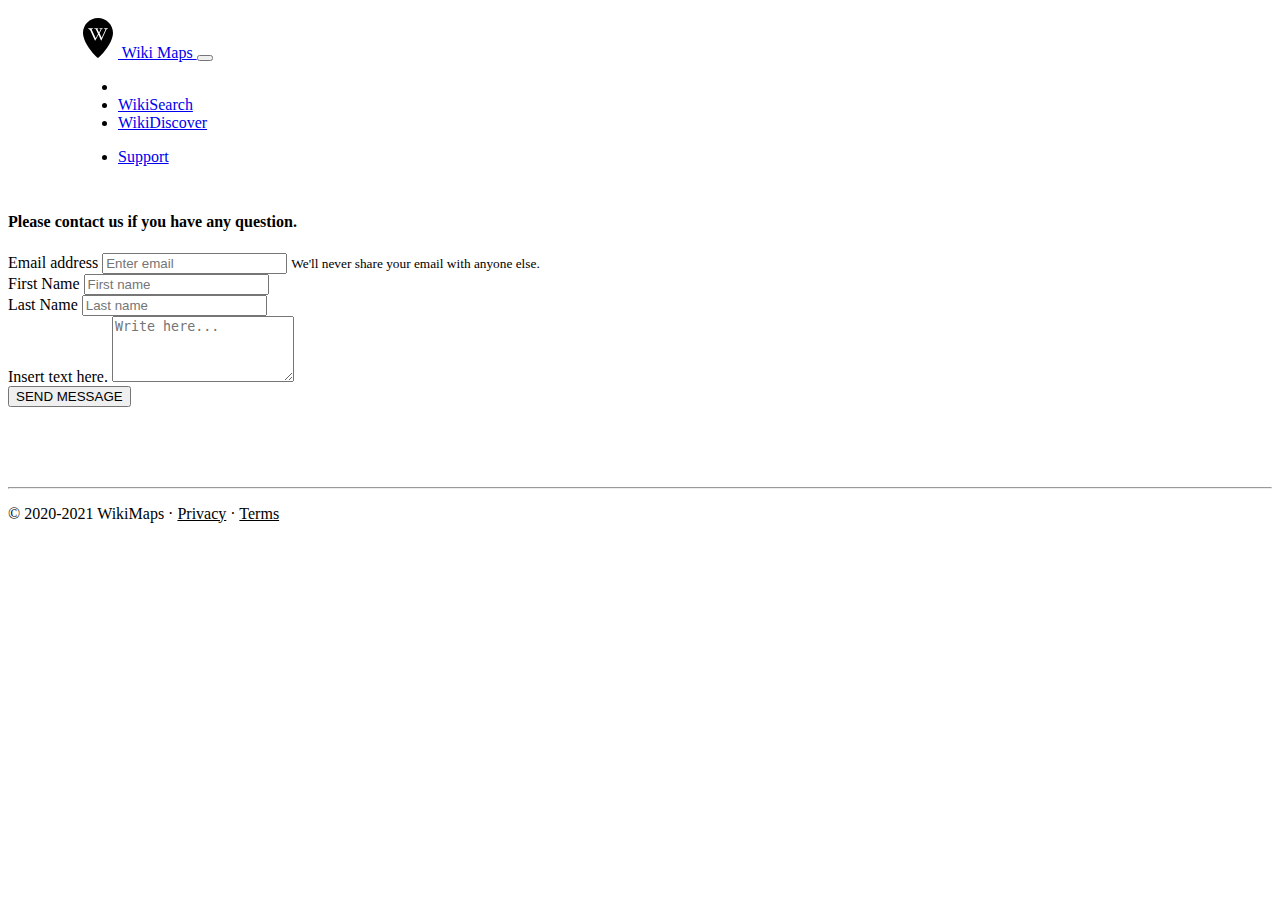
<file: support.html>
<!DOCTYPE html>
<html lang="en">
  <head>
    <meta charset="UTF-8" />
    <meta name="description" content="support" />
    <meta name="keywords" content="support, wikimaps, wikipedia, map" />
    <meta name="viewport" content="width=device-width, initial-scale=1.0" />
    <meta http-equiv="X-UA-Compatible" content="IE=edge" />
    <!-- <link rel="stylesheet" type="text/css" href="style/bootstrap/bootstrap.css"> -->
    <link rel="stylesheet" type="text/css" href="style/style.css" />
    <link rel="stylesheet" href="style/main2.css" />
    <link
      rel="stylesheet"
      href="https://stackpath.bootstrapcdn.com/bootstrap/4.5.0/css/bootstrap.min.css"
      integrity="sha384-9aIt2nRpC12Uk9gS9baDl411NQApFmC26EwAOH8WgZl5MYYxFfc+NcPb1dKGj7Sk"
      crossorigin="anonymous"
    />

    <title>Support</title>
  </head>

  <body>
    <nav
      class="navbar navbar-expand-sm navbar-light navbar-wikimaps sticky-top"
    >
      <a href="index.html" class="navbar-brand"
        ><img src="images/SVG/LogoPPM.svg" width="40" height="40" alt="WikiMaps logo" /> Wiki Maps
      </a>
      <button
        class="navbar-toggler"
        data-toggle="collapse"
        data-target="#navbarMenu"
        title="toggler"
      >
        <span class="navbar-toggler-icon"></span>
      </button>

      <div class="collapse navbar-collapse" id="navbarMenu">
        <ul class="navbar-nav">
          <li class="nav-item">
            <!-- <a href="index.html#Search" class="nav-link">Features</a> -->
          </li>
          <li class="nav-item">
            <a href="research.html" class="nav-link">WikiSearch</a>
          </li>
          <li class="nav-item">
            <a href="DiscoverUp.html" class="nav-link">WikiDiscover</a>
          </li>
        </ul>
        <ul class="navbar-nav ml-auto">
          <li class="nav-item">
            <a href="support.html" class="nav-link">Support</a>
          </li>
        </ul>
      </div>
    </nav>

    <div class="container">
      <div class="row py-5">
        <div class="col-sm-10">
          <h4>Please contact us if you have any question.</h4>
        </div>
      </div>

      <form id="contact-form" method="post" action="support-handler.php">
        <div class="form-group">
          <label for="exampleInputEmail1">Email address</label>
          <input
            name="email"
            type="email"
            class="form-control"
            id="exampleInputEmail1"
            aria-describedby="emailHelp"
            placeholder="Enter email"
            required
          />
          <small id="emailHelp" class="form-text text-muted"
            >We'll never share your email with anyone else.</small
          >
        </div>

        <div class="form-row">
          <div class="col">
            <label for="exampleFirstName">First Name</label>
            <input
              name="name"
              type="text"
              class="form-control"
              id="exampleFirstName"
              placeholder="First name"
              required
            />
          </div>
          <div class="col">
            <label for="exampleLastName">Last Name</label>
            <input
              name="surname"
              type="text"
              class="form-control"
              id="exampleLastName"
              placeholder="Last name"
              required
            />
          </div>
        </div>

        <div class="form-group py-4">
          <label for="text-message">Insert text here.</label>
          <textarea
            name="message"
            class="form-control"
            id="text-message"
            placeholder="Write here..."
            rows="4"
            required
          ></textarea>
        </div>
        <input type="submit" class="form-control submit" value="SEND MESSAGE" />
      </form>
    </div>
    
    <hr class="featurette-divider" />

    <footer class="container-fluid p-3">
      <p class="text-muted">
        © 2020-2021 WikiMaps ·
        <a href="#">Privacy</a>
        ·
        <a href="#">Terms</a>
      </p>
    </footer>

    <script
      src="https://code.jquery.com/jquery-3.5.1.slim.min.js"
      integrity="sha384-DfXdz2htPH0lsSSs5nCTpuj/zy4C+OGpamoFVy38MVBnE+IbbVYUew+OrCXaRkfj"
      crossorigin="anonymous"
    ></script>
    <script
      src="https://cdn.jsdelivr.net/npm/popper.js@1.16.0/dist/umd/popper.min.js"
      integrity="sha384-Q6E9RHvbIyZFJoft+2mJbHaEWldlvI9IOYy5n3zV9zzTtmI3UksdQRVvoxMfooAo"
      crossorigin="anonymous"
    ></script>
    <script
      src="https://stackpath.bootstrapcdn.com/bootstrap/4.5.0/js/bootstrap.min.js"
      integrity="sha384-OgVRvuATP1z7JjHLkuOU7Xw704+h835Lr+6QL9UvYjZE3Ipu6Tp75j7Bh/kR0JKI"
      crossorigin="anonymous"
    ></script>
  </body>
</html>
</file>
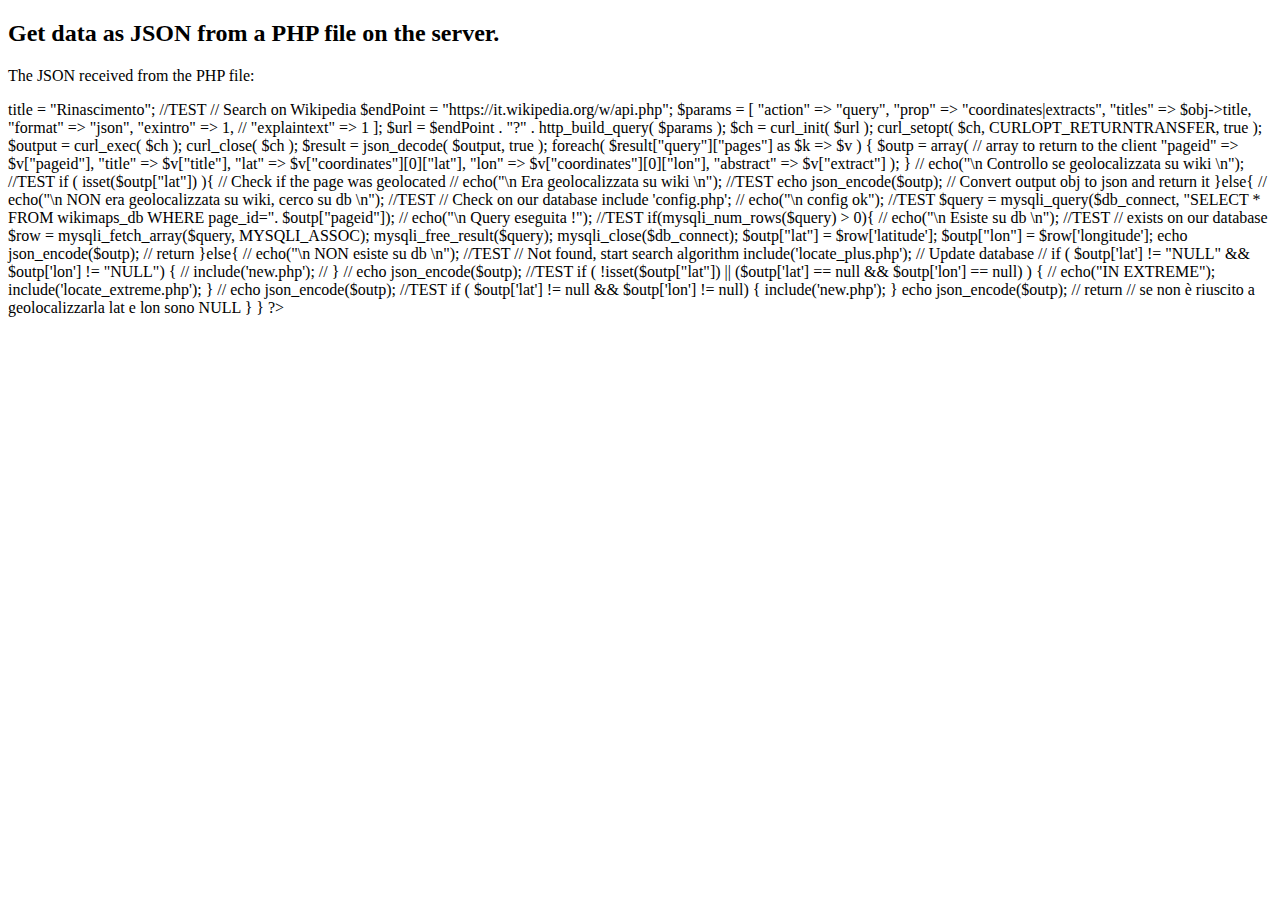
<file: server/client.html>
<!DOCTYPE html>
<html>
<body>

<h2>Get data as JSON from a PHP file on the server.</h2>

<p>The JSON received from the PHP file:</p>

<p id="demo"></p>

<script>
var obj, param, xmlhttp;
obj = { "title":"Sandro Botticelli" };
param = JSON.stringify(obj);
xmlhttp = new XMLHttpRequest();
xmlhttp.onreadystatechange = function() {
  if (this.readyState == 4 && this.status == 200) {
    document.getElementById("demo").innerHTML = this.responseText;
  }
};
xmlhttp.open("GET", "locate.php?x=" + param, true);
xmlhttp.send();
</script>

</body>
</html>
</file>
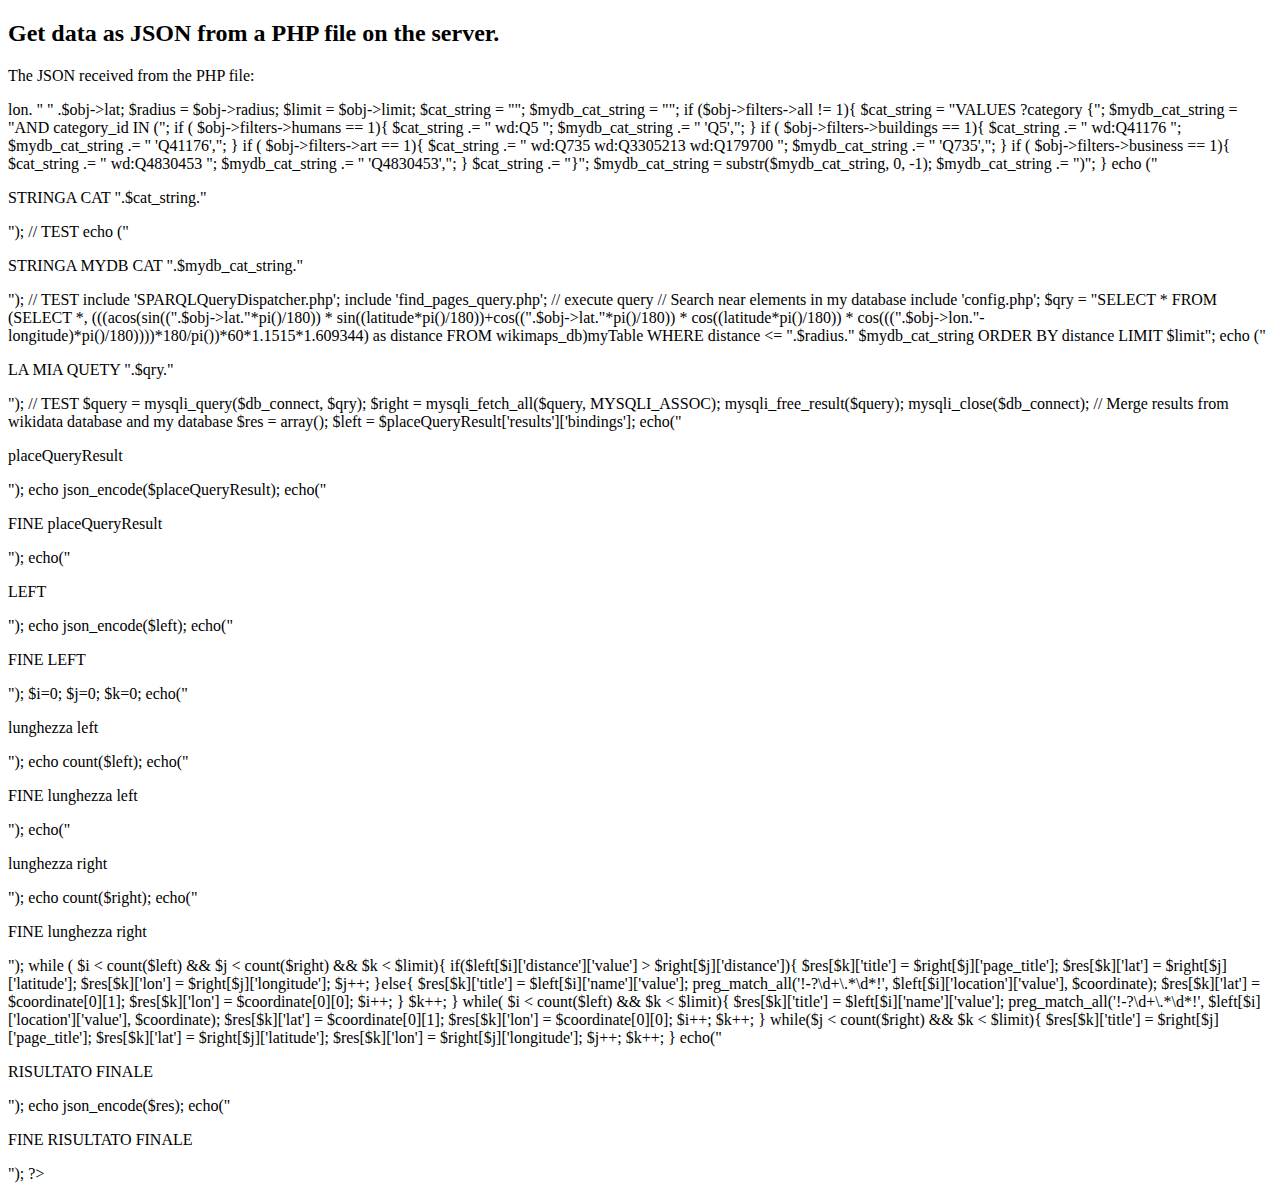
<file: server/client2.html>
<!DOCTYPE html>
<html>
<body>

<h2>Get data as JSON from a PHP file on the server.</h2>

<p>The JSON received from the PHP file:</p>

<p id="demo"></p>

<script>
var obj, param, xmlhttp;

obj = { "lat": 43.7714,
        "lon": 11.2542,
        "radius": 50,
        "limit": 10,
        "filters": {
            "all": 0,
            "humans": 1 ,
            "buildings": 0 ,
            "art": 0 ,
            "business": 0
        } 
        };

param = JSON.stringify(obj);
xmlhttp = new XMLHttpRequest();
xmlhttp.onreadystatechange = function() {
  if (this.readyState == 4 && this.status == 200) {
    document.getElementById("demo").innerHTML = this.responseText;
  }
};
xmlhttp.open("GET", "find_pages.php?x=" + param, true);
xmlhttp.send();
</script>

</body>
</html>
</file>
<file: style/style.css>
#choose-banner{
    background-color:lightgray;
    padding: 100px 0 100px 0;
}

.navbar-wikimaps{
    background-color: white;
    padding: 10px 70px !important;
}

#btn-choose-banner-discover{
    padding: 10px 40px;
}

#btn-choose-banner-search{
    padding: 10px 40px;
}
.homepagetile{
    display: flex;
    justify-content: center;
    height: 90vh;
    
}

.containerhero{
    min-height: 90vh;
}


@media screen and (max-width: 991px) {

    .homepagetile{
        height: 45vh;
    }
        
  }

@media screen and (max-width: 575px) {
    #burger {
         display: none; 
        } 

  }
</file>
<file: style/main2.css>
footer p a:link, footer p a:active, footer p a:visited, footer p a:hover {
  color: black;
}
footer p a:hover {
  text-decoration: underline;
}

.featurette-divider{
  margin-top: 5rem;
}

.grafica {
  position: absolute;
}

.pinna,
.pinna2 {
  height: 100vh;
}

svg {
  /* padding-top: 25%; */
  width: 80%;
  height: auto;
  display: block;
  margin: auto;
}

#Cerchio {
  opacity: 0.4;
}

.st0 {
  fill: #0f564f;
}
.st1 {
  fill: #137167;
}
.st2 {
  fill: #11675e;
}
.st3 {
  fill: #178b7f;
}
.st4 {
  fill: #96702a;
}
.st5 {
  fill: #cb9839;
}
.st6 {
  fill: #838383;
}
.st7 {
  fill: #1c3056;
}
.st8 {
  fill: #ebebeb;
}
.st9 {
  fill: #1ba193;
}
.st10 {
  fill: #ebaf42;
}
.st11 {
  fill: #862c23;
}
.st12 {
  fill: #dd493a;
}
.st13 {
  fill: #812b22;
}
.st14 {
  enable-background: new;
}
.st15 {
  fill: #8a8a8a;
}
.st16 {
  fill: #858585;
}
.st17 {
  fill: #c2c2c2;
}
.st18 {
  fill: #fbfbfb;
}
.st19 {
  fill: #8c8c8c;
}
.st20 {
  fill: #949494;
}
.st21 {
  fill: #f6f6f6;
}
.st22 {
  fill: #8f8f8f;
}

.st23 {
  fill: #e24a3b;
}
.st24 {
  fill: #78281f;
}
.st25 {
  fill: #862c23;
}
.st26 {
  fill: #dd493a;
}
.st27 {
  fill: #812b22;
}
.st28 {
  fill: #de493a;
}
.st29 {
  fill: #e44b3b;
}

/* grafica per la ricerca e risultati ricerca */

#searchResults {
  list-style: none;
  margin: 0 auto;
  text-align: center;
  display: block;
  padding-left: 0;
  width: 100%;
  height: 400px;
  overflow: auto;
}

.singleResult {
  background: #fff;
  font-family: "Inconsolata", sans-serif;
  font-weight: 100;
  box-shadow: 0 2px 2px 0 rgba(0, 0, 0, 0.14), 0 3px 1px -2px rgba(0, 0, 0, 0.2),
    0 1px 5px 0 rgba(0, 0, 0, 0.12);
  margin: 5px;
  /* min-width: 400px; */
  border-bottom: 1px solid #ddd;
  border-radius: 6px;
  color: #777;
}

.list-group-item p {
  margin: 0;
  font-size: 16px;
  letter-spacing: 0.5px;
  color: #777;
}

.list-group-item:hover {
  cursor: pointer;
} 

.scroll-downs {
  position: absolute;
  right: 0;
  bottom: 30px;
  left: 0;
  margin: auto;

  width: 34px;
  height: 55px;
}
.mousey {
  width: 3px;
  padding: 10px 15px;
  height: 35px;
  border: 2px solid rgb(0, 0, 0);
  border-radius: 25px;
  opacity: 0.75;
  box-sizing: content-box;
}
.scroller {
  width: 3px;
  height: 10px;
  border-radius: 25%;
  background-color: rgb(0, 0, 0);
  animation-name: scroll;
  animation-duration: 2.2s;
  animation-timing-function: cubic-bezier(0.15, 0.41, 0.69, 0.94);
  animation-iteration-count: infinite;
}
@keyframes scroll {
  0% {
    opacity: 0;
  }
  10% {
    transform: translateY(0);
    opacity: 1;
  }
  100% {
    transform: translateY(15px);
    opacity: 0;
  }
}
</file>
